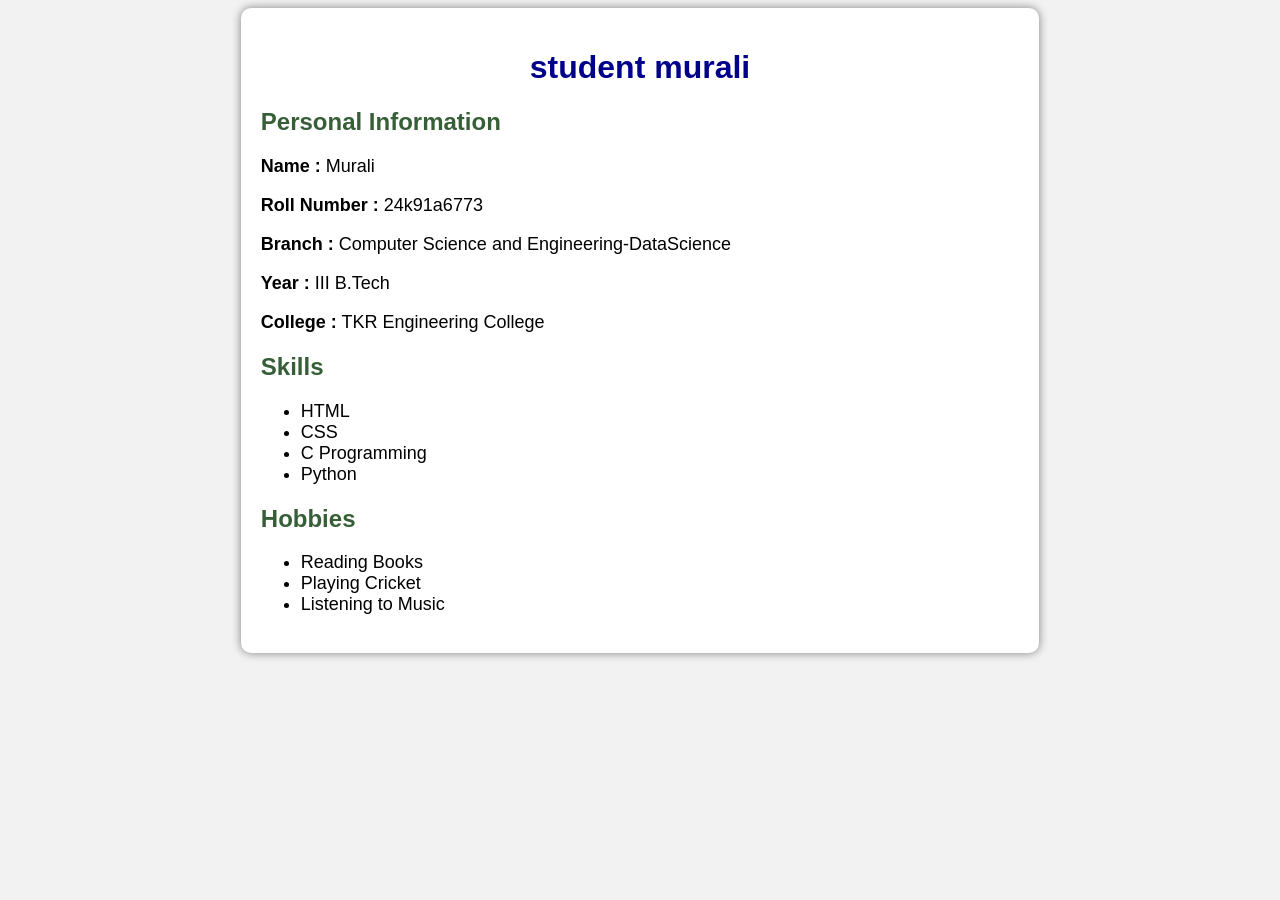
<file: index.html>
<!DOCTYPE html>
<html>
<head>
    <title>Student Profile</title>
    <link rel="stylesheet" href="style.css">
</head>
<body>
<div class="container">
<h1>student murali</h1>
<h2>Personal Information</h2>
<p><strong>Name :</strong> Murali</p>
<p><strong>Roll Number :</strong> 24k91a6773</p>
<p><strong>Branch :</strong> Computer Science and Engineering-DataScience</p>
<p><strong>Year :</strong> III B.Tech</p>
<p><strong>College :</strong> TKR Engineering College</p>
<h2>Skills</h2>
<ul>
    <li>HTML</li>
    <li>CSS</li>
    <li>C Programming</li>
    <li>Python</li>
</ul>
<h2>Hobbies</h2>
<ul>
    <li>Reading Books</li>
    <li>Playing Cricket</li>
    <li>Listening to Music</li>
</ul>
</div>
</body>
</html>
</file>
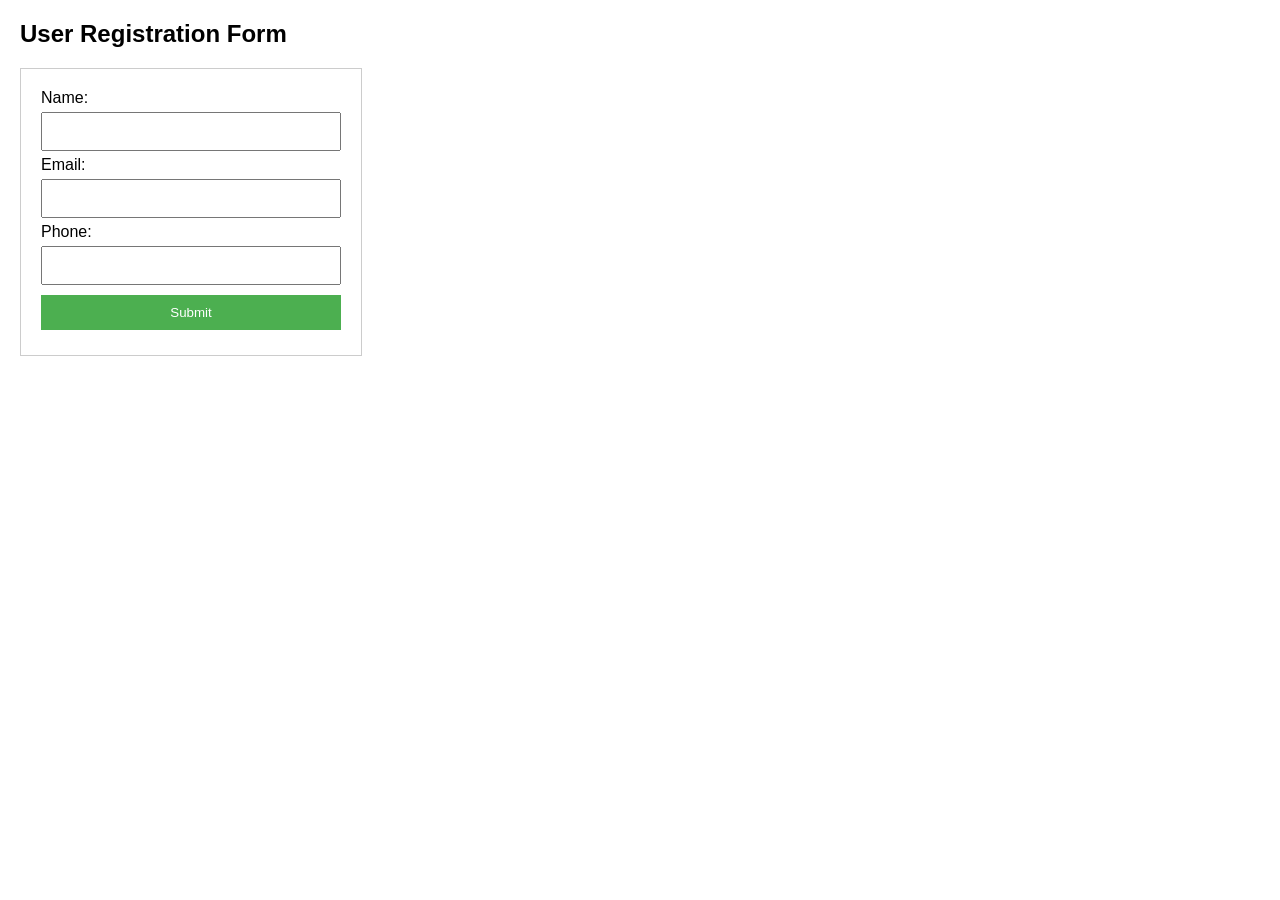
<file: reg.html>
<!DOCTYPE html>
<html lang="en">

<head>
    <meta charset="UTF-8">
    <meta name="viewport" content="width=device-width, initial-scale=1.0">
    <title>User Registration Form</title>
    <style>
        body {
            font-family: Arial, sans-serif;
            margin: 20px;
        }

        form {
            border: 1px solid #ccc;
            padding: 20px;
            width: 300px;
        }

        input[type="text"],
        input[type="email"],
        input[type="tel"],
        input[type="submit"] {
            width: 100%;
            padding: 10px;
            margin: 5px 0;
            box-sizing: border-box;
        }

        input[type="submit"] {
            background-color: #4CAF50;
            color: white;
            border: none;
        }

        input[type="submit"]:hover {
            background-color: #45a049;
        }
    </style>
</head>

<body>
    <h2>User Registration Form</h2>
    <form>
        <label for="name">Name:</label>
        <input type="text" id="name" name="name" required><br>
        <label for="email">Email:</label>
        <input type="email" id="email" name="email" required><br>
        <label for="phone">Phone:</label>
        <input type="tel" id="phone" name="phone" required><br>
        <input type="submit" value="Submit">
    </form>
</body>

</html>
</file>
<file: style.css>
body{
    background-color:#f2f2f2;
    font-family:Arial, sans-serif;
}
.container{
    width:60%;
    margin:auto;
    background:white;
    padding:20px;
    border-radius:10px;
    box-shadow:0 0 10px gray;
}
h1{
    color:darkblue;
    text-align:center;
}
h2{
    color:rgb(55, 95, 55);
}
p{
    font-size:18px;
}
ul{
    font-size:18px;
}
</file>
